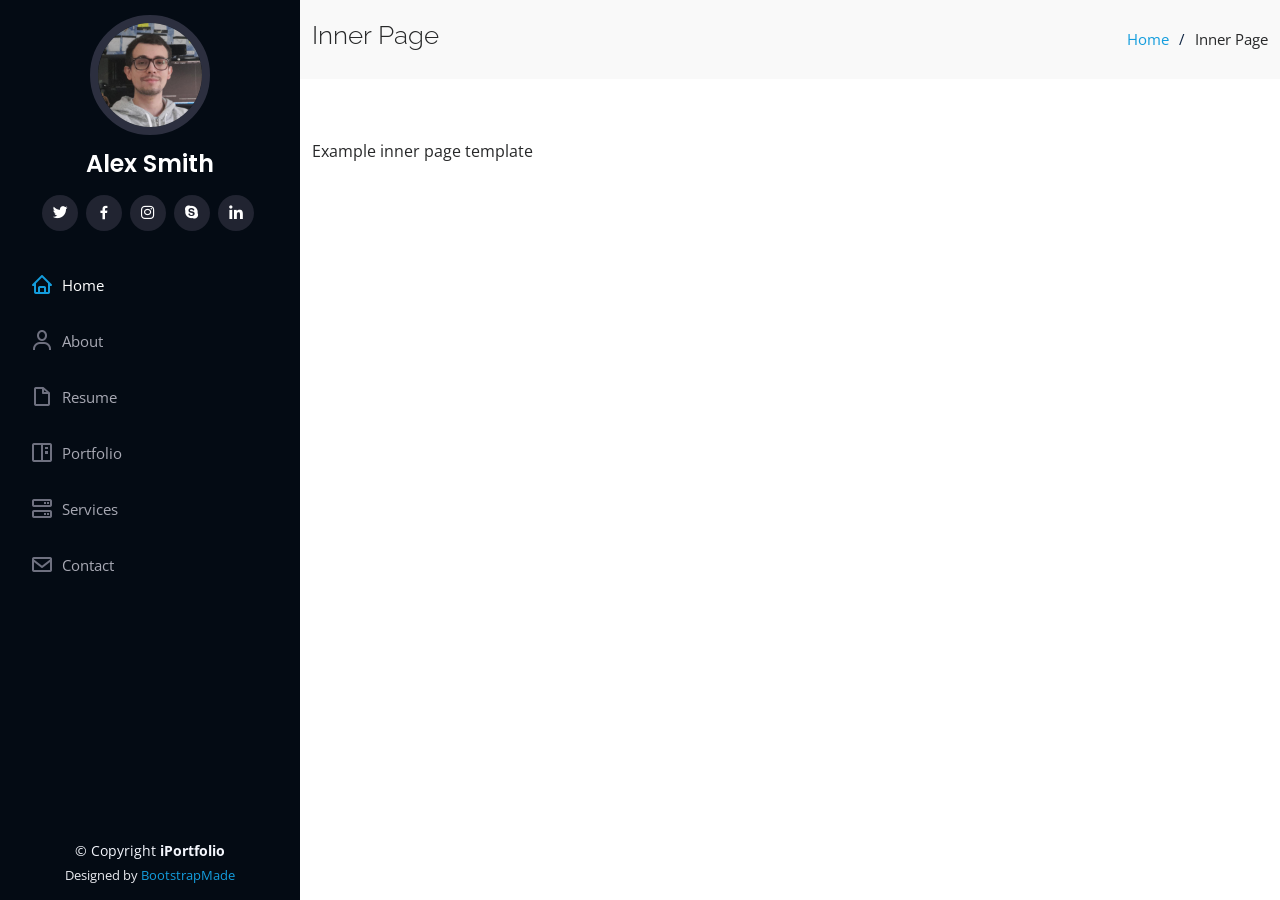
<file: inner-page.html>
<!DOCTYPE html>
<html lang="en">

<head>
  <meta charset="utf-8">
  <meta content="width=device-width, initial-scale=1.0" name="viewport">

  <title>Inner Page - iPortfolio Bootstrap Template</title>
  <meta content="" name="description">
  <meta content="" name="keywords">

  <!-- Favicons -->
  <link href="assets/img/favicon.png" rel="icon">
  <link href="assets/img/apple-touch-icon.png" rel="apple-touch-icon">

  <!-- Google Fonts -->
  <link href="https://fonts.googleapis.com/css?family=Open+Sans:300,300i,400,400i,600,600i,700,700i|Raleway:300,300i,400,400i,500,500i,600,600i,700,700i|Poppins:300,300i,400,400i,500,500i,600,600i,700,700i" rel="stylesheet">

  <!-- Vendor CSS Files -->
  <link href="assets/vendor/aos/aos.css" rel="stylesheet">
  <link href="assets/vendor/bootstrap/css/bootstrap.min.css" rel="stylesheet">
  <link href="assets/vendor/bootstrap-icons/bootstrap-icons.css" rel="stylesheet">
  <link href="assets/vendor/boxicons/css/boxicons.min.css" rel="stylesheet">
  <link href="assets/vendor/glightbox/css/glightbox.min.css" rel="stylesheet">
  <link href="assets/vendor/swiper/swiper-bundle.min.css" rel="stylesheet">

  <!-- Template Main CSS File -->
  <link href="assets/css/style.css" rel="stylesheet">

  <!-- =======================================================
  * Template Name: iPortfolio - v3.7.0
  * Template URL: https://bootstrapmade.com/iportfolio-bootstrap-portfolio-websites-template/
  * Author: BootstrapMade.com
  * License: https://bootstrapmade.com/license/
  ======================================================== -->
</head>

<body>

  <!-- ======= Mobile nav toggle button ======= -->
  <i class="bi bi-list mobile-nav-toggle d-xl-none"></i>

  <!-- ======= Header ======= -->
  <header id="header">
    <div class="d-flex flex-column">

      <div class="profile">
        <img src="assets/img/profile-img.jpg" alt="" class="img-fluid rounded-circle">
        <h1 class="text-light"><a href="index.html">Alex Smith</a></h1>
        <div class="social-links mt-3 text-center">
          <a href="#" class="twitter"><i class="bx bxl-twitter"></i></a>
          <a href="#" class="facebook"><i class="bx bxl-facebook"></i></a>
          <a href="#" class="instagram"><i class="bx bxl-instagram"></i></a>
          <a href="#" class="google-plus"><i class="bx bxl-skype"></i></a>
          <a href="#" class="linkedin"><i class="bx bxl-linkedin"></i></a>
        </div>
      </div>

      <nav id="navbar" class="nav-menu navbar">
        <ul>
          <li><a href="#hero" class="nav-link scrollto active"><i class="bx bx-home"></i> <span>Home</span></a></li>
          <li><a href="#about" class="nav-link scrollto"><i class="bx bx-user"></i> <span>About</span></a></li>
          <li><a href="#resume" class="nav-link scrollto"><i class="bx bx-file-blank"></i> <span>Resume</span></a></li>
          <li><a href="#portfolio" class="nav-link scrollto"><i class="bx bx-book-content"></i> <span>Portfolio</span></a></li>
          <li><a href="#services" class="nav-link scrollto"><i class="bx bx-server"></i> <span>Services</span></a></li>
          <li><a href="#contact" class="nav-link scrollto"><i class="bx bx-envelope"></i> <span>Contact</span></a></li>
        </ul>
      </nav><!-- .nav-menu -->
    </div>
  </header><!-- End Header -->

  <main id="main">

    <!-- ======= Breadcrumbs ======= -->
    <section class="breadcrumbs">
      <div class="container">

        <div class="d-flex justify-content-between align-items-center">
          <h2>Inner Page</h2>
          <ol>
            <li><a href="index.html">Home</a></li>
            <li>Inner Page</li>
          </ol>
        </div>

      </div>
    </section><!-- End Breadcrumbs -->

    <section class="inner-page">
      <div class="container">
        <p>
          Example inner page template
        </p>
      </div>
    </section>

  </main><!-- End #main -->

  <!-- ======= Footer ======= -->
  <footer id="footer">
    <div class="container">
      <div class="copyright">
        &copy; Copyright <strong><span>iPortfolio</span></strong>
      </div>
      <div class="credits">
        <!-- All the links in the footer should remain intact. -->
        <!-- You can delete the links only if you purchased the pro version. -->
        <!-- Licensing information: https://bootstrapmade.com/license/ -->
        <!-- Purchase the pro version with working PHP/AJAX contact form: https://bootstrapmade.com/iportfolio-bootstrap-portfolio-websites-template/ -->
        Designed by <a href="https://bootstrapmade.com/">BootstrapMade</a>
      </div>
    </div>
  </footer><!-- End  Footer -->

  <a href="#" class="back-to-top d-flex align-items-center justify-content-center"><i class="bi bi-arrow-up-short"></i></a>

  <!-- Vendor JS Files -->
  <script src="assets/vendor/purecounter/purecounter.js"></script>
  <script src="assets/vendor/aos/aos.js"></script>
  <script src="assets/vendor/bootstrap/js/bootstrap.bundle.min.js"></script>
  <script src="assets/vendor/glightbox/js/glightbox.min.js"></script>
  <script src="assets/vendor/isotope-layout/isotope.pkgd.min.js"></script>
  <script src="assets/vendor/swiper/swiper-bundle.min.js"></script>
  <script src="assets/vendor/typed.js/typed.min.js"></script>
  <script src="assets/vendor/waypoints/noframework.waypoints.js"></script>
  <script src="assets/vendor/php-email-form/validate.js"></script>

  <!-- Template Main JS File -->
  <script src="assets/js/main.js"></script>

</body>

</html>
</file>
<file: assets/css/style.css>
/*--------------------------------------------------------------
# General
--------------------------------------------------------------*/
body {
  font-family: "Open Sans", sans-serif;
  color: #272829;
}

a {
  color: #149ddd;
  text-decoration: none;
}

a:hover {
  color: #37b3ed;
  text-decoration: none;
}

h1, h2, h3, h4, h5, h6 {
  font-family: "Raleway", sans-serif;
}

/*--------------------------------------------------------------
# Back to top button
--------------------------------------------------------------*/
.back-to-top {
  position: fixed;
  visibility: hidden;
  opacity: 0;
  right: 15px;
  bottom: 15px;
  z-index: 996;
  background: #149ddd;
  width: 40px;
  height: 40px;
  border-radius: 50px;
  transition: all 0.4s;
}
.back-to-top i {
  font-size: 28px;
  color: #fff;
  line-height: 0;
}
.back-to-top:hover {
  background: #2eafec;
  color: #fff;
}
.back-to-top.active {
  visibility: visible;
  opacity: 1;
}

/*--------------------------------------------------------------
# Header
--------------------------------------------------------------*/
#header {
  position: fixed;
  top: 0;
  left: 0;
  bottom: 0;
  width: 300px;
  transition: all ease-in-out 0.5s;
  z-index: 9997;
  transition: all 0.5s;
  padding: 0 15px;
  background: #040b14;
  overflow-y: auto;
}
#header .profile img {
  margin: 15px auto;
  display: block;
  width: 120px;
  border: 8px solid #2c2f3f;
}
#header .profile h1 {
  font-size: 24px;
  margin: 0;
  padding: 0;
  font-weight: 600;
  -moz-text-align-last: center;
  text-align-last: center;
  font-family: "Poppins", sans-serif;
}
#header .profile h1 a, #header .profile h1 a:hover {
  color: #fff;
  text-decoration: none;
}
#header .profile .social-links a {
  font-size: 18px;
  display: inline-block;
  background: #212431;
  color: #fff;
  line-height: 1;
  padding: 8px 0;
  margin-right: 4px;
  border-radius: 50%;
  text-align: center;
  width: 36px;
  height: 36px;
  transition: 0.3s;
}
#header .profile .social-links a:hover {
  background: #149ddd;
  color: #fff;
  text-decoration: none;
}

#main {
  margin-left: 300px;
}

@media (max-width: 1199px) {
  #header {
    left: -300px;
  }

  #main {
    margin-left: 0;
  }
}
/*--------------------------------------------------------------
# Navigation Menu
--------------------------------------------------------------*/
/* Desktop Navigation */
.nav-menu {
  padding: 30px 0 0 0;
}
.nav-menu * {
  margin: 0;
  padding: 0;
  list-style: none;
}
.nav-menu > ul > li {
  position: relative;
  white-space: nowrap;
}
.nav-menu a, .nav-menu a:focus {
  display: flex;
  align-items: center;
  color: #a8a9b4;
  padding: 12px 15px;
  margin-bottom: 8px;
  transition: 0.3s;
  font-size: 15px;
}
.nav-menu a i, .nav-menu a:focus i {
  font-size: 24px;
  padding-right: 8px;
  color: #6f7180;
}
.nav-menu a:hover, .nav-menu .active, .nav-menu .active:focus, .nav-menu li:hover > a {
  text-decoration: none;
  color: #fff;
}
.nav-menu a:hover i, .nav-menu .active i, .nav-menu .active:focus i, .nav-menu li:hover > a i {
  color: #149ddd;
}

/* Mobile Navigation */
.mobile-nav-toggle {
  position: fixed;
  right: 15px;
  top: 15px;
  z-index: 9998;
  border: 0;
  font-size: 24px;
  transition: all 0.4s;
  outline: none !important;
  background-color: #149ddd;
  color: #fff;
  width: 40px;
  height: 40px;
  display: inline-flex;
  align-items: center;
  justify-content: center;
  line-height: 0;
  border-radius: 50px;
  cursor: pointer;
}

.mobile-nav-active {
  overflow: hidden;
}
.mobile-nav-active #header {
  left: 0;
}

/*--------------------------------------------------------------
# Hero Section
--------------------------------------------------------------*/
#hero {
  width: 100%;
  height: 100vh;
  background: url("../img/hero-bg.jpg") top center;
  background-size: cover;
}
#hero:before {
  content: "";
  background: rgba(5, 13, 24, 0.3);
  position: absolute;
  bottom: 0;
  top: 0;
  left: 0;
  right: 0;
  z-index: 1;
}
#hero .hero-container {
  position: relative;
  z-index: 2;
  min-width: 300px;
}
#hero h1 {
  margin: 0 0 10px 0;
  font-size: 64px;
  font-weight: 700;
  line-height: 56px;
  color: #fff;
}
#hero p {
  color: #fff;
  margin-bottom: 50px;
  font-size: 26px;
  font-family: "Poppins", sans-serif;
}
#hero p span {
  color: #fff;
  padding-bottom: 4px;
  letter-spacing: 1px;
  border-bottom: 3px solid #149ddd;
}
@media (min-width: 1024px) {
  #hero {
    background-attachment: fixed;
  }
}
@media (max-width: 768px) {
  #hero h1 {
    font-size: 28px;
    line-height: 36px;
  }
  #hero h2 {
    font-size: 18px;
    line-height: 24px;
    margin-bottom: 30px;
  }
}

/*--------------------------------------------------------------
# Sections General
--------------------------------------------------------------*/
section {
  padding: 60px 0;
  overflow: hidden;
}

.section-bg {
  background: #f5f8fd;
}

.section-title {
  padding-bottom: 30px;
}
.section-title h2 {
  font-size: 32px;
  font-weight: bold;
  margin-bottom: 20px;
  padding-bottom: 20px;
  position: relative;
  color: #173b6c;
}
.section-title h2::after {
  content: "";
  position: absolute;
  display: block;
  width: 50px;
  height: 3px;
  background: #149ddd;
  bottom: 0;
  left: 0;
}
.section-title p {
  margin-bottom: 0;
}

/*--------------------------------------------------------------
# About
--------------------------------------------------------------*/
.about .content h3 {
  font-weight: 700;
  font-size: 26px;
  color: #173b6c;
}
.about .content ul {
  list-style: none;
  padding: 0;
}
.about .content ul li {
  margin-bottom: 20px;
  display: flex;
  align-items: center;
}
.about .content ul strong {
  margin-right: 10px;
}
.about .content ul i {
  font-size: 16px;
  margin-right: 5px;
  color: #149ddd;
  line-height: 0;
}
.about .content p:last-child {
  margin-bottom: 0;
}

/*--------------------------------------------------------------
# Facts
--------------------------------------------------------------*/
.facts {
  padding-bottom: 30px;
}
.facts .count-box {
  padding: 30px;
  width: 100%;
}
.facts .count-box i {
  display: block;
  font-size: 44px;
  color: #149ddd;
  float: left;
  line-height: 0;
}
.facts .count-box span {
  font-size: 48px;
  line-height: 40px;
  display: block;
  font-weight: 700;
  color: #050d18;
  margin-left: 60px;
}
.facts .count-box p {
  padding: 15px 0 0 0;
  margin: 0 0 0 60px;
  font-family: "Raleway", sans-serif;
  font-size: 14px;
  color: #122f57;
}
.facts .count-box a {
  font-weight: 600;
  display: block;
  margin-top: 20px;
  color: #122f57;
  font-size: 15px;
  font-family: "Poppins", sans-serif;
  transition: ease-in-out 0.3s;
}
.facts .count-box a:hover {
  color: #1f5297;
}

/*--------------------------------------------------------------
# Akills
--------------------------------------------------------------*/
.skills .progress {
  height: 60px;
  display: block;
  background: none;
  border-radius: 0;
}
.skills .progress .skill {
  padding: 0;
  margin: 0 0 6px 0;
  text-transform: uppercase;
  display: block;
  font-weight: 600;
  font-family: "Poppins", sans-serif;
  color: #050d18;
}
.skills .progress .skill .val {
  float: right;
  font-style: normal;
}
.skills .progress-bar-wrap {
  background: #dce8f8;
  height: 10px;
}
.skills .progress-bar {
  width: 1px;
  height: 10px;
  transition: 0.9s;
  background-color: #149ddd;
}

/*--------------------------------------------------------------
# Resume
--------------------------------------------------------------*/
.resume .resume-title {
  font-size: 26px;
  font-weight: 700;
  margin-top: 20px;
  margin-bottom: 20px;
  color: #050d18;
}
.resume .resume-item {
  padding: 0 0 20px 20px;
  margin-top: -2px;
  border-left: 2px solid #1f5297;
  position: relative;
}
.resume .resume-item h4 {
  line-height: 18px;
  font-size: 18px;
  font-weight: 600;
  text-transform: uppercase;
  font-family: "Poppins", sans-serif;
  color: #050d18;
  margin-bottom: 10px;
}
.resume .resume-item h5 {
  font-size: 16px;
  background: #e4edf9;
  padding: 5px 15px;
  display: inline-block;
  font-weight: 600;
  margin-bottom: 10px;
}
.resume .resume-item ul {
  padding-left: 20px;
}
.resume .resume-item ul li {
  padding-bottom: 10px;
}
.resume .resume-item:last-child {
  padding-bottom: 0;
}
.resume .resume-item::before {
  content: "";
  position: absolute;
  width: 16px;
  height: 16px;
  border-radius: 50px;
  left: -9px;
  top: 0;
  background: #fff;
  border: 2px solid #1f5297;
}

/*--------------------------------------------------------------
# Portfolio
--------------------------------------------------------------*/
.portfolio .portfolio-item {
  margin-bottom: 30px;
}
.portfolio #portfolio-flters {
  padding: 0;
  margin: 0 auto 35px auto;
  list-style: none;
  text-align: center;
  background: #fff;
  border-radius: 50px;
  padding: 2px 15px;
}
.portfolio #portfolio-flters li {
  cursor: pointer;
  display: inline-block;
  padding: 10px 15px 8px 15px;
  font-size: 14px;
  font-weight: 600;
  line-height: 1;
  text-transform: uppercase;
  color: #272829;
  margin-bottom: 5px;
  transition: all 0.3s ease-in-out;
}
.portfolio #portfolio-flters li:hover, .portfolio #portfolio-flters li.filter-active {
  color: #149ddd;
}
.portfolio #portfolio-flters li:last-child {
  margin-right: 0;
}
.portfolio .portfolio-wrap {
  transition: 0.3s;
  position: relative;
  overflow: hidden;
  z-index: 1;
}
.portfolio .portfolio-wrap::before {
  content: "";
  background: rgba(255, 255, 255, 0.5);
  position: absolute;
  left: 0;
  right: 0;
  top: 0;
  bottom: 0;
  transition: all ease-in-out 0.3s;
  z-index: 2;
  opacity: 0;
  pointer-events: none;
}
.portfolio .portfolio-wrap .portfolio-links {
  opacity: 0;
  left: 0;
  right: 0;
  bottom: -60px;
  z-index: 99;
  position: absolute;
  transition: all ease-in-out 0.3s;
  display: flex;
  justify-content: center;
}
.portfolio .portfolio-wrap .portfolio-links a {
  color: #fff;
  font-size: 28px;
  text-align: center;
  background: rgba(20, 157, 221, 0.75);
  transition: 0.3s;
  width: 50%;
  padding: 10px 0;
  display: flex;
  align-items: center;
  justify-content: center;
}
.portfolio .portfolio-wrap .portfolio-links a:hover {
  background: rgba(20, 157, 221, 0.95);
}
.portfolio .portfolio-wrap .portfolio-links a + a {
  border-left: 1px solid #37b3ed;
}
.portfolio .portfolio-wrap:hover::before {
  top: 0;
  left: 0;
  right: 0;
  bottom: 0;
  opacity: 1;
}
.portfolio .portfolio-wrap:hover .portfolio-links {
  opacity: 1;
  bottom: 0;
}

/*--------------------------------------------------------------
# Portfolio Details
--------------------------------------------------------------*/
.portfolio-details {
  padding-top: 40px;
}
.portfolio-details .portfolio-details-slider img {
  width: 100%;
}
.portfolio-details .portfolio-details-slider .swiper-pagination {
  margin-top: 20px;
  position: relative;
}
.portfolio-details .portfolio-details-slider .swiper-pagination .swiper-pagination-bullet {
  width: 12px;
  height: 12px;
  background-color: #fff;
  opacity: 1;
  border: 1px solid #149ddd;
}
.portfolio-details .portfolio-details-slider .swiper-pagination .swiper-pagination-bullet-active {
  background-color: #149ddd;
}
.portfolio-details .portfolio-info {
  padding: 30px;
  box-shadow: 0px 0 30px rgba(5, 13, 24, 0.08);
}
.portfolio-details .portfolio-info h3 {
  font-size: 22px;
  font-weight: 700;
  margin-bottom: 20px;
  padding-bottom: 20px;
  border-bottom: 1px solid #eee;
}
.portfolio-details .portfolio-info ul {
  list-style: none;
  padding: 0;
  font-size: 15px;
}
.portfolio-details .portfolio-info ul li + li {
  margin-top: 10px;
}
.portfolio-details .portfolio-description {
  padding-top: 30px;
}
.portfolio-details .portfolio-description h2 {
  font-size: 26px;
  font-weight: 700;
  margin-bottom: 20px;
}
.portfolio-details .portfolio-description p {
  padding: 0;
}

/*--------------------------------------------------------------
# Services
--------------------------------------------------------------*/
.services .icon-box {
  margin-bottom: 20px;
}
.services .icon {
  float: left;
  display: flex;
  align-items: center;
  justify-content: center;
  width: 54px;
  height: 54px;
  background: #149ddd;
  border-radius: 50%;
  transition: 0.5s;
  border: 1px solid #149ddd;
}
.services .icon i {
  color: #fff;
  font-size: 24px;
  line-height: 0;
}
.services .icon-box:hover .icon {
  background: #fff;
}
.services .icon-box:hover .icon i {
  color: #149ddd;
}
.services .title {
  margin-left: 80px;
  font-weight: 700;
  margin-bottom: 15px;
  font-size: 18px;
}
.services .title a {
  color: #343a40;
}
.services .title a:hover {
  color: #149ddd;
}
.services .description {
  margin-left: 80px;
  line-height: 24px;
  font-size: 14px;
}

/*--------------------------------------------------------------
# Testimonials
--------------------------------------------------------------*/
.testimonials .testimonials-carousel, .testimonials .testimonials-slider {
  overflow: hidden;
}
.testimonials .testimonial-item {
  box-sizing: content-box;
  text-align: center;
  min-height: 320px;
}
.testimonials .testimonial-item .testimonial-img {
  width: 90px;
  border-radius: 50%;
  margin: 0 auto;
}
.testimonials .testimonial-item h3 {
  font-size: 18px;
  font-weight: bold;
  margin: 10px 0 5px 0;
  color: #111;
}
.testimonials .testimonial-item h4 {
  font-size: 14px;
  color: #999;
  margin: 0;
}
.testimonials .testimonial-item .quote-icon-left, .testimonials .testimonial-item .quote-icon-right {
  color: #c3e8fa;
  font-size: 26px;
}
.testimonials .testimonial-item .quote-icon-left {
  display: inline-block;
  left: -5px;
  position: relative;
}
.testimonials .testimonial-item .quote-icon-right {
  display: inline-block;
  right: -5px;
  position: relative;
  top: 10px;
}
.testimonials .testimonial-item p {
  font-style: italic;
  margin: 0 15px 15px 15px;
  padding: 20px;
  background: #fff;
  position: relative;
  margin-bottom: 35px;
  border-radius: 6px;
  box-shadow: 0px 2px 15px rgba(0, 0, 0, 0.1);
}
.testimonials .testimonial-item p::after {
  content: "";
  width: 0;
  height: 0;
  border-top: 20px solid #fff;
  border-right: 20px solid transparent;
  border-left: 20px solid transparent;
  position: absolute;
  bottom: -20px;
  left: calc(50% - 20px);
}
.testimonials .swiper-pagination {
  margin-top: 20px;
  position: relative;
}
.testimonials .swiper-pagination .swiper-pagination-bullet {
  width: 12px;
  height: 12px;
  background-color: #fff;
  opacity: 1;
  border: 1px solid #149ddd;
}
.testimonials .swiper-pagination .swiper-pagination-bullet-active {
  background-color: #149ddd;
}

/*--------------------------------------------------------------
# Contact
--------------------------------------------------------------*/
.contact {
  padding-bottom: 130px;
}
.contact .info {
  padding: 30px;
  background: #fff;
  width: 100%;
  box-shadow: 0 0 24px 0 rgba(0, 0, 0, 0.12);
}
.contact .info i {
  font-size: 20px;
  color: #149ddd;
  float: left;
  width: 44px;
  height: 44px;
  background: #dff3fc;
  display: flex;
  justify-content: center;
  align-items: center;
  border-radius: 50px;
  transition: all 0.3s ease-in-out;
}
.contact .info h4 {
  padding: 0 0 0 60px;
  font-size: 22px;
  font-weight: 600;
  margin-bottom: 5px;
  color: #050d18;
}
.contact .info p {
  padding: 0 0 10px 60px;
  margin-bottom: 20px;
  font-size: 14px;
  color: #173b6c;
}
.contact .info .email p {
  padding-top: 5px;
}
.contact .info .social-links {
  padding-left: 60px;
}
.contact .info .social-links a {
  font-size: 18px;
  display: inline-block;
  background: #333;
  color: #fff;
  line-height: 1;
  padding: 8px 0;
  border-radius: 50%;
  text-align: center;
  width: 36px;
  height: 36px;
  transition: 0.3s;
  margin-right: 10px;
}
.contact .info .social-links a:hover {
  background: #149ddd;
  color: #fff;
}
.contact .info .email:hover i, .contact .info .address:hover i, .contact .info .phone:hover i {
  background: #149ddd;
  color: #fff;
}
.contact .php-email-form {
  width: 100%;
  padding: 30px;
  background: #fff;
  box-shadow: 0 0 24px 0 rgba(0, 0, 0, 0.12);
}
.contact .php-email-form .form-group {
  padding-bottom: 8px;
}
.contact .php-email-form .validate {
  display: none;
  color: red;
  margin: 0 0 15px 0;
  font-weight: 400;
  font-size: 13px;
}
.contact .php-email-form .error-message {
  display: none;
  color: #fff;
  background: #ed3c0d;
  text-align: left;
  padding: 15px;
  font-weight: 600;
}
.contact .php-email-form .error-message br + br {
  margin-top: 25px;
}
.contact .php-email-form .sent-message {
  display: none;
  color: #fff;
  background: #18d26e;
  text-align: center;
  padding: 15px;
  font-weight: 600;
}
.contact .php-email-form .loading {
  display: none;
  background: #fff;
  text-align: center;
  padding: 15px;
}
.contact .php-email-form .loading:before {
  content: "";
  display: inline-block;
  border-radius: 50%;
  width: 24px;
  height: 24px;
  margin: 0 10px -6px 0;
  border: 3px solid #18d26e;
  border-top-color: #eee;
  -webkit-animation: animate-loading 1s linear infinite;
  animation: animate-loading 1s linear infinite;
}
.contact .php-email-form .form-group {
  margin-bottom: 15px;
}
.contact .php-email-form label {
  padding-bottom: 8px;
}
.contact .php-email-form input, .contact .php-email-form textarea {
  border-radius: 0;
  box-shadow: none;
  font-size: 14px;
}
.contact .php-email-form input {
  height: 44px;
}
.contact .php-email-form textarea {
  padding: 10px 15px;
}
.contact .php-email-form button[type=submit] {
  background: #149ddd;
  border: 0;
  padding: 10px 24px;
  color: #fff;
  transition: 0.4s;
  border-radius: 4px;
}
.contact .php-email-form button[type=submit]:hover {
  background: #37b3ed;
}
@-webkit-keyframes animate-loading {
  0% {
    transform: rotate(0deg);
  }
  100% {
    transform: rotate(360deg);
  }
}
@keyframes animate-loading {
  0% {
    transform: rotate(0deg);
  }
  100% {
    transform: rotate(360deg);
  }
}

/*--------------------------------------------------------------
# Breadcrumbs
--------------------------------------------------------------*/
.breadcrumbs {
  padding: 20px 0;
  background: #f9f9f9;
}
.breadcrumbs h2 {
  font-size: 26px;
  font-weight: 300;
}
.breadcrumbs ol {
  display: flex;
  flex-wrap: wrap;
  list-style: none;
  padding: 0;
  margin: 0;
  font-size: 15px;
}
.breadcrumbs ol li + li {
  padding-left: 10px;
}
.breadcrumbs ol li + li::before {
  display: inline-block;
  padding-right: 10px;
  color: #0e2442;
  content: "/";
}
@media (max-width: 768px) {
  .breadcrumbs .d-flex {
    display: block !important;
  }
  .breadcrumbs ol {
    display: block;
  }
  .breadcrumbs ol li {
    display: inline-block;
  }
}

/*--------------------------------------------------------------
# Footer
--------------------------------------------------------------*/
#footer {
  padding: 15px;
  color: #f4f6fd;
  font-size: 14px;
  position: fixed;
  left: 0;
  bottom: 0;
  width: 300px;
  z-index: 9999;
  background: #040b14;
}
#footer .copyright {
  text-align: center;
}
#footer .credits {
  padding-top: 5px;
  text-align: center;
  font-size: 13px;
  color: #eaebf0;
}
@media (max-width: 1199px) {
  #footer {
    position: static;
    width: auto;
    padding-right: 20px 15px;
  }
}
</file>
